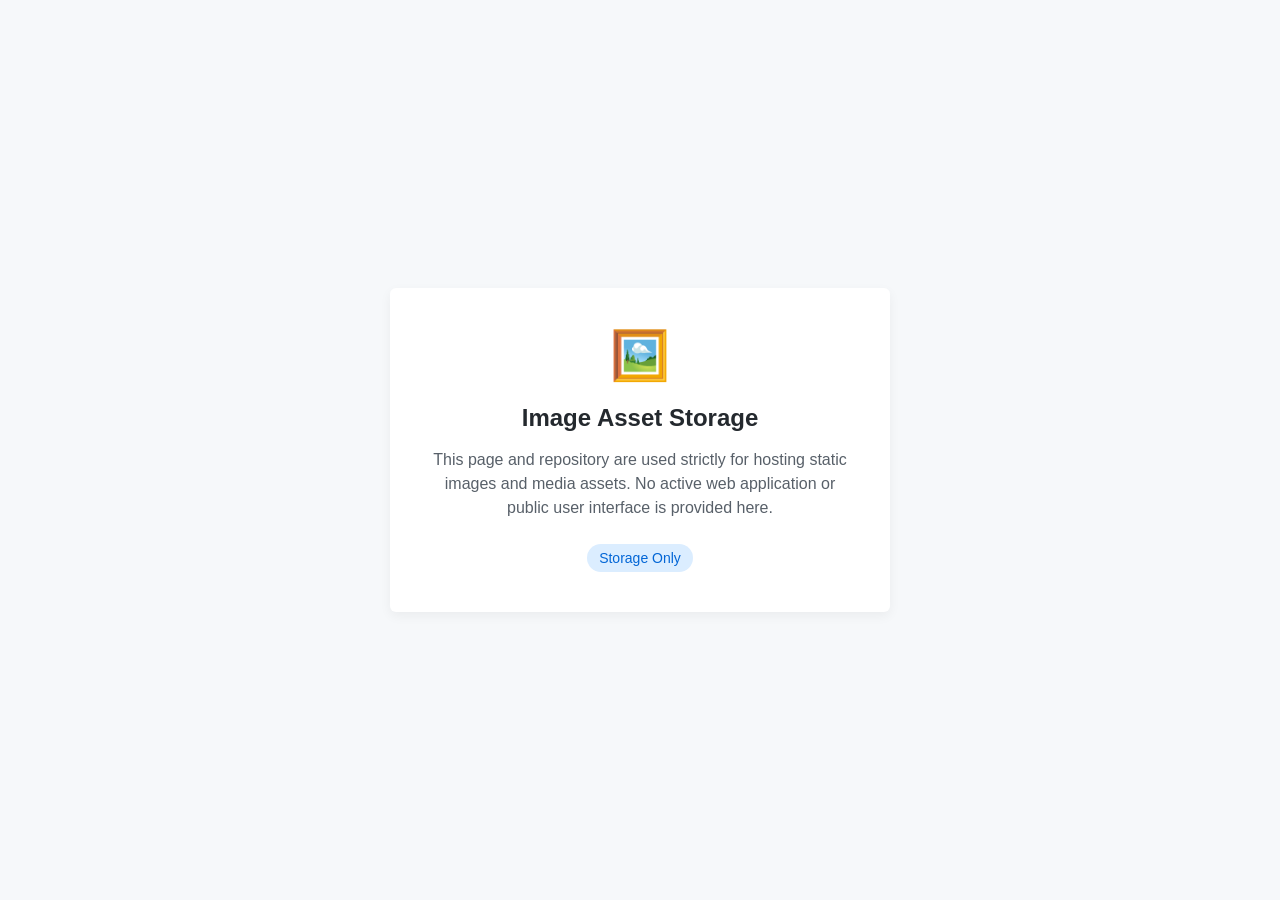
<file: index.html>
<!DOCTYPE html>
<html lang="en">
<head>
    <meta charset="UTF-8">
    <meta name="viewport" content="width=device-width, initial-scale=1.0">
    <title>Image Hosting Repository</title>
    <style>
        * {
            margin: 0;
            padding: 0;
            box-sizing: border-box;
        }

        body {
            font-family: -apple-system, BlinkMacSystemFont, "Segoe UI", Roboto, Helvetica, Arial, sans-serif;
            background-color: #f6f8fa;
            color: #24292e;
            display: flex;
            justify-content: center;
            align-items: center;
            min-height: 100vh;
            padding: 20px;
        }

        .container {
            background-color: #ffffff;
            border: 1px border #e1e4e8;
            border-radius: 6px;
            padding: 40px;
            max-width: 500px;
            width: 100%;
            text-align: center;
            box-shadow: 0 4px 12px rgba(0, 0, 0, 0.05);
        }

        .icon {
            font-size: 48px;
            margin-bottom: 20px;
            color: #586069;
        }

        h1 {
            font-size: 24px;
            font-weight: 600;
            margin-bottom: 16px;
        }

        p {
            font-size: 16px;
            line-height: 1.5;
            color: #586069;
            margin-bottom: 24px;
        }

        .badge {
            display: inline-block;
            background-color: #dbedff;
            color: #0366d6;
            padding: 6px 12px;
            font-size: 14px;
            font-weight: 500;
            border-radius: 20px;
        }
    </style>
</head>
<body>

    <div class="container">
        <div class="icon">🖼️</div>
        <h1>Image Asset Storage</h1>
        <p>This page and repository are used strictly for hosting static images and media assets. No active web application or public user interface is provided here.</p>
        <div class="badge">Storage Only</div>
    </div>

</body>
</html>
</file>
